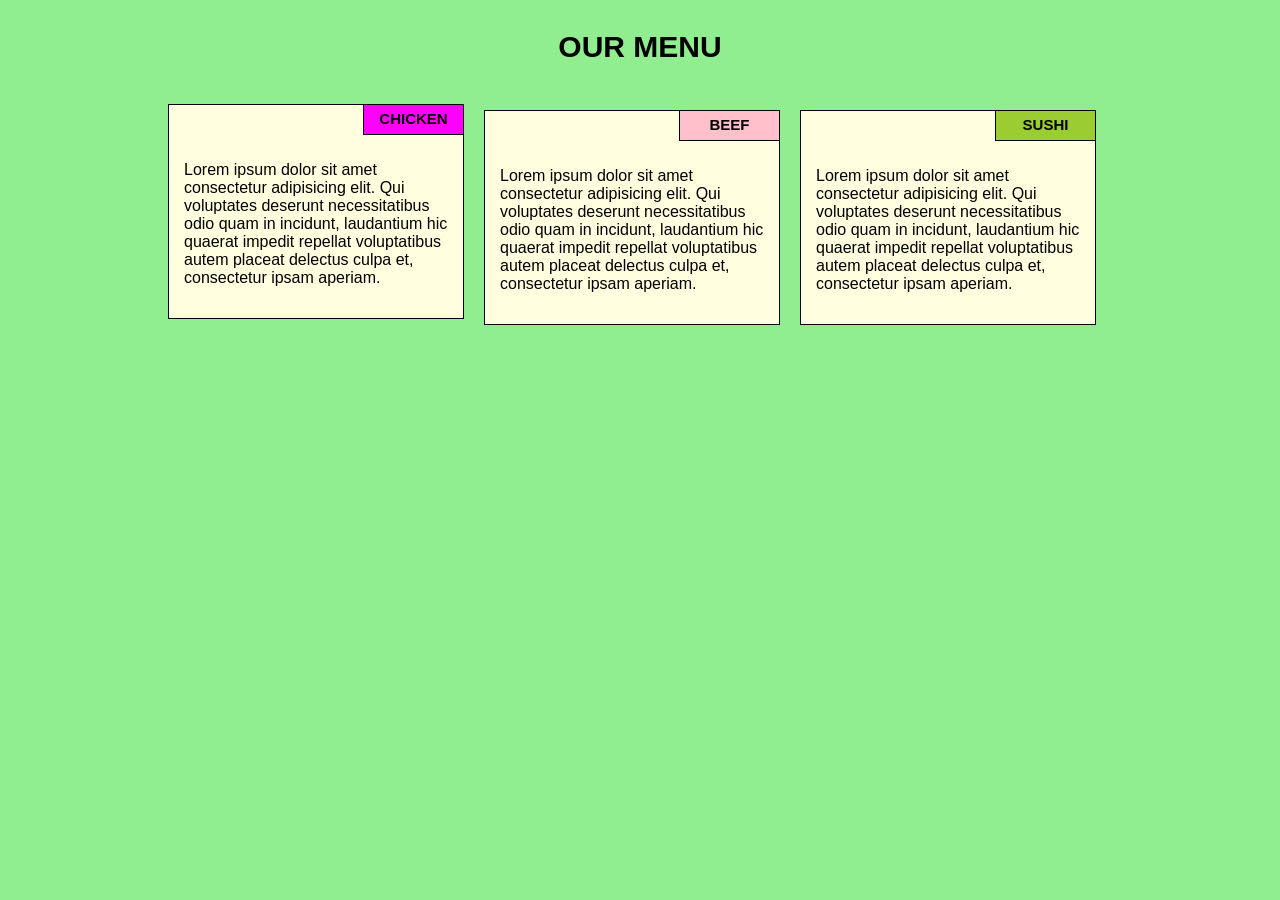
<file: index.html>
<!DOCTYPE html>
<html lang="en">
    <head></head>
    <meta charset="utf-8">
    <meta name="viewport" content="width=device-width, initial-scale=1">
    <title>module2-solution</title>
        <link href="css/styles.css" rel="stylesheet">
    </head>
    <body>
        <h1>OUR MENU</h1>

        <div class="row">
           
          <div class="col-lg-3 col-md-6 col-sm-12">
           <section class="one">
            <h2>CHICKEN</h2>
            <p>Lorem ipsum dolor sit amet consectetur adipisicing elit. Qui voluptates deserunt necessitatibus odio quam in incidunt, laudantium hic quaerat impedit repellat voluptatibus autem placeat delectus culpa et, consectetur ipsam aperiam.</p>
        </section>
    </div>  
        
            <div class="col-lg-3 col-md-6 col-sm-12" ><p>  
                <section class="two">
                <h2>BEEF</h2>
                <p>Lorem ipsum dolor sit amet consectetur adipisicing elit. Qui voluptates deserunt necessitatibus odio quam in incidunt, laudantium hic quaerat impedit repellat voluptatibus autem placeat delectus culpa et, consectetur ipsam aperiam.</p>
            </section>
        </div>  
      
             <div class="col-lg-3 col-md-6 col-sm-12" ><p>
                <section class="three">
                    <h2>SUSHI</h2>
               <p>Lorem ipsum dolor sit amet consectetur adipisicing elit. Qui voluptates deserunt necessitatibus odio quam in incidunt, laudantium hic quaerat impedit repellat voluptatibus autem placeat delectus culpa et, consectetur ipsam aperiam.
        </p>
         </section>
        </div>  
        </div>
    </body>
</html>
</file>
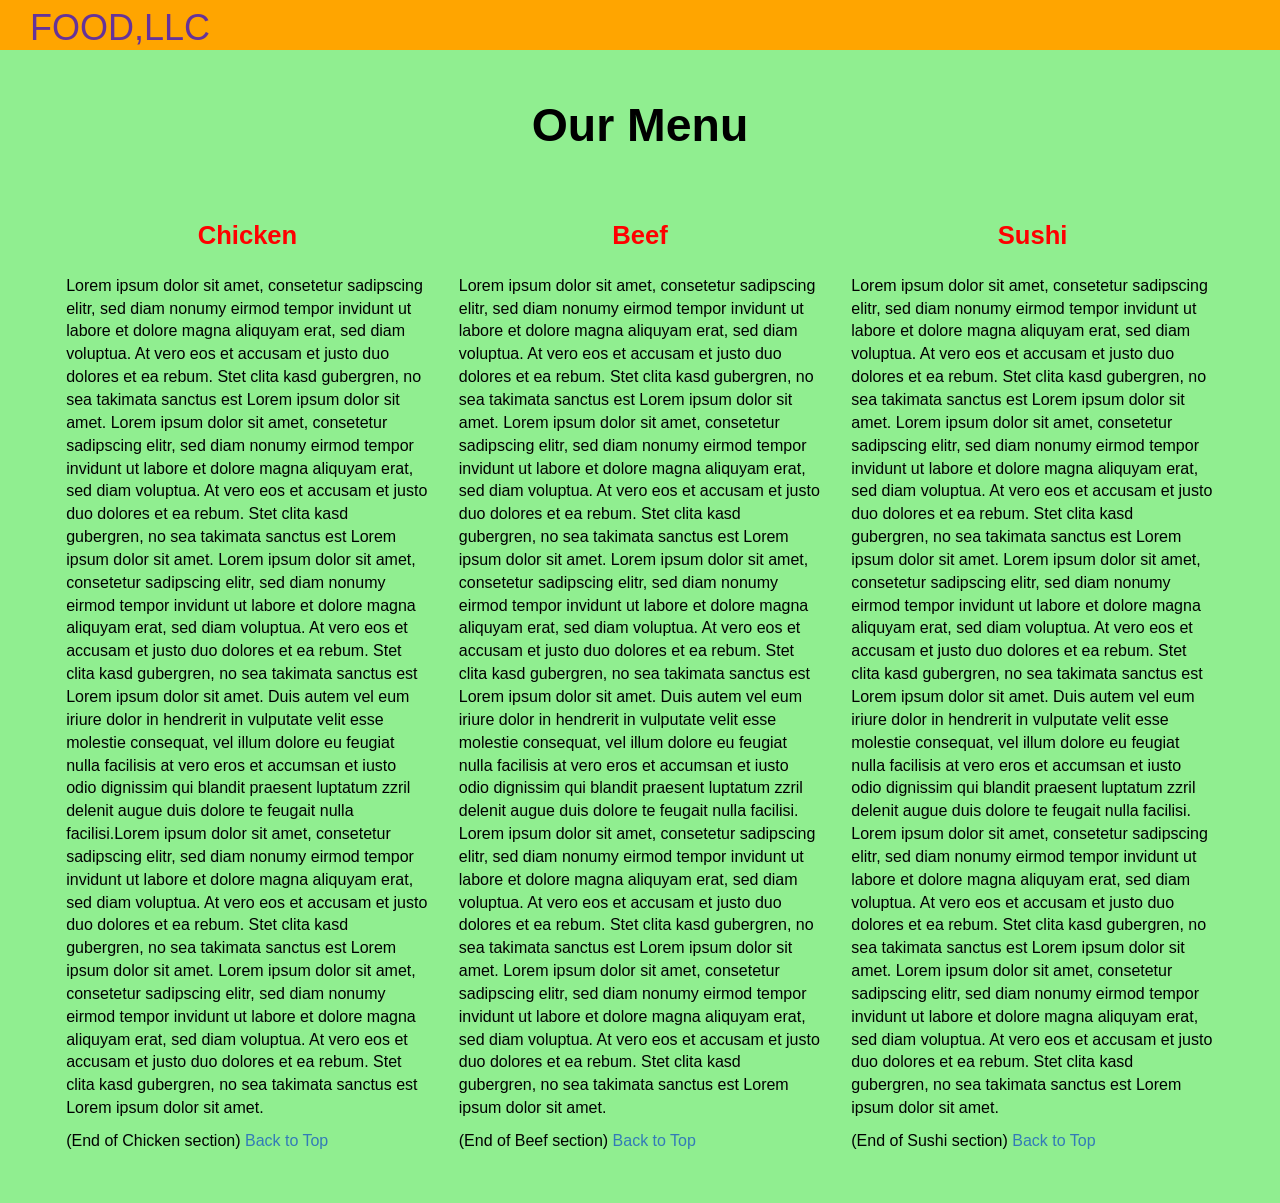
<file: module3-solution/index.html>
<!DOCTYPE html>
<html lang="en">
    <head>
        <meta charset="utf-8">
        <meta name="viewport" content="width=device-width, initial-scale=1">
        <title>Module 3 solution</title>
        <link rel="stylesheet" href="css/bootstrap.min.css">
        <link rel="stylesheet" href="css/styles.css">
        
    </head>
    <body>
    <header>
                    <nav id="header-nav" class="navbar navbar-default">
                      <div class="container">
                        <div class="navbar-header">
                          <a href="index.html" class="pull-left visible-md visible-lg">
                            <div id="logo-img"></div>
                          </a>
                
                          <div class="navbar-brand">
                            <a href="index.html"><h1>FOOD,LLC</h1></a>
                          </div>
                
                          <button type="button" class="navbar-toggle collapsed" data-toggle="collapse" data-target="#collapsable-nav" aria-expanded="false">
                            <span class="sr-only">Toggle navigation</span>
                            <span class="icon-bar"></span>
                            <span class="icon-bar"></span>
                            <span class="icon-bar"></span>
                          </button>
                        </div>
                        <div id="collapsable-nav" class="collapse navbar-collapse">
                            <ul id="nav-list" class="nav navbar-nav navbar-right visible-xs text-center">
                                <li>
                                    <a href="#chicken-tile"><br class="hidden-xs"> CHICKEN</a>
                                </li>
                             <li>
                               <a href="#beef-tile">
                                 <br class="hidden-xs"> BEEF</a>
                             </li>
                             <li>
                               <a href="#sushi-tile">
                            <br class="hidden-xs">SUSHI</a>
                             </li>
                            </li>
                        </ul>
                    </div>
                </div>
            </nav>
        </header>
        <div id="main-content" class="container">
            <h2 id="top-heading" class="text-center">Our Menu</h2>
            <div id="home-tiles" class="row">
                <div class="col-md-4 col-sm-6 col-xs-12">
                    <div id="chicken-tile">
                        <section>
                            <h3 class="text-center">Chicken</h3>
                            <p>
                                Lorem ipsum dolor sit amet, consetetur sadipscing elitr, sed diam nonumy eirmod tempor invidunt ut labore et dolore magna aliquyam erat, sed diam voluptua. At vero eos et accusam et justo duo dolores et ea rebum. Stet clita kasd gubergren, no sea takimata
                                sanctus est Lorem ipsum dolor sit amet. Lorem ipsum dolor sit amet, consetetur sadipscing elitr, sed diam nonumy eirmod tempor invidunt ut labore et dolore magna aliquyam erat, sed diam voluptua. At vero eos et accusam et justo
                                duo dolores et ea rebum. Stet clita kasd gubergren, no sea takimata sanctus est Lorem ipsum dolor sit amet. Lorem ipsum dolor sit amet, consetetur sadipscing elitr, sed diam nonumy eirmod tempor invidunt ut labore et dolore
                                magna aliquyam erat, sed diam voluptua. At vero eos et accusam et justo duo dolores et ea rebum. Stet clita kasd gubergren, no sea takimata sanctus est Lorem ipsum dolor sit amet. Duis autem vel eum iriure dolor in hendrerit
                                in vulputate velit esse molestie consequat, vel illum dolore eu feugiat nulla facilisis at vero eros et accumsan et iusto odio dignissim qui blandit praesent luptatum zzril delenit augue duis dolore te feugait nulla facilisi.Lorem ipsum dolor sit amet, consetetur sadipscing elitr, sed diam nonumy eirmod tempor invidunt ut labore et dolore magna aliquyam erat, sed diam voluptua. At vero eos et accusam et justo duo dolores et ea rebum. Stet clita kasd gubergren, no sea takimata
                                sanctus est Lorem ipsum dolor sit amet. Lorem ipsum dolor sit amet, consetetur sadipscing elitr, sed diam nonumy eirmod tempor invidunt ut labore et dolore magna aliquyam erat, sed diam voluptua. At vero eos et accusam et justo
                                duo dolores et ea rebum. Stet clita kasd gubergren, no sea takimata sanctus est Lorem ipsum dolor sit amet. 
                            </p>
                            <p>
                                (End of Chicken section) <a href="#top-heading">Back to Top</a>
                            </p>
                        </section>
                    </div>
                </div>
                <div class="col-md-4 col-sm-6 col-xs-12">
                    <div id="beef-tile">
                        <section>
                            <h3 class="text-center">Beef</h3>
                            <p>
                                Lorem ipsum dolor sit amet, consetetur sadipscing elitr, sed diam nonumy eirmod tempor invidunt ut labore et dolore magna aliquyam erat, sed diam voluptua. At vero eos et accusam et justo duo dolores et ea rebum. Stet clita kasd gubergren, no sea takimata
                                sanctus est Lorem ipsum dolor sit amet. Lorem ipsum dolor sit amet, consetetur sadipscing elitr, sed diam nonumy eirmod tempor invidunt ut labore et dolore magna aliquyam erat, sed diam voluptua. At vero eos et accusam et justo
                                duo dolores et ea rebum. Stet clita kasd gubergren, no sea takimata sanctus est Lorem ipsum dolor sit amet. Lorem ipsum dolor sit amet, consetetur sadipscing elitr, sed diam nonumy eirmod tempor invidunt ut labore et dolore
                                magna aliquyam erat, sed diam voluptua. At vero eos et accusam et justo duo dolores et ea rebum. Stet clita kasd gubergren, no sea takimata sanctus est Lorem ipsum dolor sit amet. Duis autem vel eum iriure dolor in hendrerit
                                in vulputate velit esse molestie consequat, vel illum dolore eu feugiat nulla facilisis at vero eros et accumsan et iusto odio dignissim qui blandit praesent luptatum zzril delenit augue duis dolore te feugait nulla facilisi.
                                Lorem ipsum dolor sit amet, consetetur sadipscing elitr, sed diam nonumy eirmod tempor invidunt ut labore et dolore magna aliquyam erat, sed diam voluptua. At vero eos et accusam et justo duo dolores et ea rebum. Stet clita kasd gubergren, no sea takimata
                                sanctus est Lorem ipsum dolor sit amet. Lorem ipsum dolor sit amet, consetetur sadipscing elitr, sed diam nonumy eirmod tempor invidunt ut labore et dolore magna aliquyam erat, sed diam voluptua. At vero eos et accusam et justo
                                duo dolores et ea rebum. Stet clita kasd gubergren, no sea takimata sanctus est Lorem ipsum dolor sit amet.
                            </p>
                            <p>
                                (End of Beef section) <a href="#top-heading">Back to Top</a>
                            </p>
                        </section>
                    </div>
                </div>
                <!-- <div class="clearfix visible-md-block"></div> -->
                <div class="col-md-4 col-sm-12 col-xs-12">
                    <div id="sushi-tile">
                        <section>
                            <h3 class="text-center">Sushi</h3>
                            <p>
                                Lorem ipsum dolor sit amet, consetetur sadipscing elitr, sed diam nonumy eirmod tempor invidunt ut labore et dolore magna aliquyam erat, sed diam voluptua. At vero eos et accusam et justo duo dolores et ea rebum. Stet clita kasd gubergren, no sea takimata
                                sanctus est Lorem ipsum dolor sit amet. Lorem ipsum dolor sit amet, consetetur sadipscing elitr, sed diam nonumy eirmod tempor invidunt ut labore et dolore magna aliquyam erat, sed diam voluptua. At vero eos et accusam et justo
                                duo dolores et ea rebum. Stet clita kasd gubergren, no sea takimata sanctus est Lorem ipsum dolor sit amet. Lorem ipsum dolor sit amet, consetetur sadipscing elitr, sed diam nonumy eirmod tempor invidunt ut labore et dolore
                                magna aliquyam erat, sed diam voluptua. At vero eos et accusam et justo duo dolores et ea rebum. Stet clita kasd gubergren, no sea takimata sanctus est Lorem ipsum dolor sit amet. Duis autem vel eum iriure dolor in hendrerit
                                in vulputate velit esse molestie consequat, vel illum dolore eu feugiat nulla facilisis at vero eros et accumsan et iusto odio dignissim qui blandit praesent luptatum zzril delenit augue duis dolore te feugait nulla facilisi.
                                Lorem ipsum dolor sit amet, consetetur sadipscing elitr, sed diam nonumy eirmod tempor invidunt ut labore et dolore magna aliquyam erat, sed diam voluptua. At vero eos et accusam et justo duo dolores et ea rebum. Stet clita kasd gubergren, no sea takimata
                                sanctus est Lorem ipsum dolor sit amet. Lorem ipsum dolor sit amet, consetetur sadipscing elitr, sed diam nonumy eirmod tempor invidunt ut labore et dolore magna aliquyam erat, sed diam voluptua. At vero eos et accusam et justo
                                duo dolores et ea rebum. Stet clita kasd gubergren, no sea takimata sanctus est Lorem ipsum dolor sit amet. 
                                
                            </p>
                            <p>
                                (End of Sushi section) <a href="#top-heading">Back to Top</a>
                            </p>
                        </section>
                    </div>
                </div>
                <!-- <div class="clearfix visible-lg-block"></div> -->
            </div>
        </div>
        <div class="clearfix visible-lg-block"></div>
    
    
        <!-- jQuery (Bootstrap JS plugins depend on it) -->
        <script src="js/jquery-1.11.3.min.js"></script>
        <script src="js/bootstrap.min.js"></script>
        <!-- <script src="js/script.js"></script> -->
    
     </body>
     </html>
</file>
<file: css/styles.css>
/*base styles*/
*{
    box-sizing: border-box;
    font-family:Arial, Helvetica, sans-serif;
}
body{
background-color:lightgreen;
}
h1{
    text-align:center;
    color:black;
    font-size:30px;
    padding : 10px;
    text-align: center;
}
section {
    border: 1px solid black;
    background-color: lightyellow;
    margin: 10px;
}
section>h2 {
    float: right;
    border-bottom: 1px solid black;
    border-left: 1px solid black;
    margin: 0;
    width: 100px;
    text-align: center;
    font-style: Times;
    font-size: 15px;
    font-weight: bold;
    height: 30px;
    padding: 5px;
}
section.one>h2 {
    background-color: magenta;
}

section.two>h2 {
    background-color:pink;
}

section.three>h2 {
    background-color:yellowgreen;
}

section>p {
    padding: 40px 15px 15px 15px;
}
.row{
width:100%;
position:relative;
left:150px;
}

/*Desktop*/
@media(min-width:992px){
    .col-lg-1, .col-lg-2, .col-lg-3, .col-lg-4, .col-lg-5, .col-lg-6, .col-lg-7, .col-lg-8, .col-lg-9, .col-lg-10, .col-lg-11, .col-lg-12 {
        float: left;
       
      }
      .col-lg-1 {
        width: 8.33%;
      }
      .col-lg-2 {
        width: 16.66%;
      }
      .col-lg-3 {
        width: 25%;
      }
      .col-lg-4 {
        width: 33.33%;
      }
      .col-lg-5 {
        width: 41.66%;
      }
      .col-lg-6 {
        width: 50%;
      }
      .col-lg-7 {
        width: 58.33%;
      }
      .col-lg-8 {
        width: 66.66%;
      }
      .col-lg-9 {
        width: 74.99%;
      }
      .col-lg-10 {
        width: 83.33%;
      }
      .col-lg-11 {
        width: 91.66%;
      }
      .col-lg-12 {
        width: 100%;
      }
    }
    /*Tablets*/
    @media (min-width: 768px) and (max-width: 991px) {
        .col-md-1, .col-md-2, .col-md-3, .col-md-4, .col-md-5, .col-md-6, .col-md-7, .col-md-8, .col-md-9, .col-md-10, .col-md-11, .col-md-12 {
          float: left;
        
        }
        .col-md-1 {
          width: 8.33%;
        }
        .col-md-2 {
          width: 16.66%;
        }
        .col-md-3 {
          width: 25%;
        }
        .col-md-4 {
          width: 33.33%;
        }
        .col-md-5 {
          width: 41.66%;
        }
        .col-md-6 {
          width: 50%;
        }
        .col-md-7 {
          width: 58.33%;
        }
        .col-md-8 {
          width: 66.66%;
        }
        .col-md-9 {
          width: 74.99%;
        }
        .col-md-10 {
          width: 83.33%;
        }
        .col-md-11 {
          width: 91.66%;
        }
        .col-md-12 {
          width: 100%;
        }
      }
      /* Mobiles */
      @media (max-width: 767px) {
        .col-sm-1, .col-sm-2, .col-sm-3, .col-sm-4, .col-sm-5, .col-sm-6, .col-sm-7, .col-sm-8, .col-sm-9, .col-sm-10, .col-sm-11, .col-sm-12 {
          float: left;
          
        }
        .col-sm-1 {
          width: 8.33%;
        }
        .col-sm-2 {
          width: 16.66%;
        }
        .col-sm-3 {
          width: 25%;
        }
        .col-sm-4 {
          width: 33.33%;
        }
        .col-sm-5 {
          width: 41.66%;
        }
        .col-sm-6 {
          width: 50%;
        }
        .col-sm-7 {
          width: 58.33%;
        }
        .col-sm-8 {
          width: 66.66%;
        }
        .col-sm-9 {
          width: 74.99%;
        }
        .col-ms-10 {
          width: 83.33%;
        }
        .col-sm-11 {
          width: 91.66%;
        }
        .col-sm-12 {
          width: 100%;
        }
      }
</file>
<file: module3-solution/css/styles.css>
body{
    background-color:lightgreen;
    font-size:16px;
    color:black;
}
#header-nav{
    background-color:orange;
    border-radius:0;
    border:0;
}
.navbar-brand h1{
color:rebeccapurple;
float:left;
position:absolute;
left:20px;
top:-12px;
margin-left:10px;
margin-bottom:10px;
}
h3{
    color:red;
    font-weight: bold;
}
#nav-list {
    background-color: maroon;
}
#nav-list a {
    font-weight: bolder;
    font-size: 1.2em;
}
#main-content {
    width: 92%;
    margin-bottom: 40px;
}

#main-content h2 {
    font-size: 2.9em;
    font-weight: bold;
    margin-top: 30px;
    margin-bottom: 50px;
}

#main-content h3 {
    font-size: 1.6em;
    font-weight: bold;
    margin-bottom: 1em;
}

#main-section {
    background-color: #82d06b;
    box-shadow: 0 0 50px #0f5900;
    padding: 30px;
}
</file>
